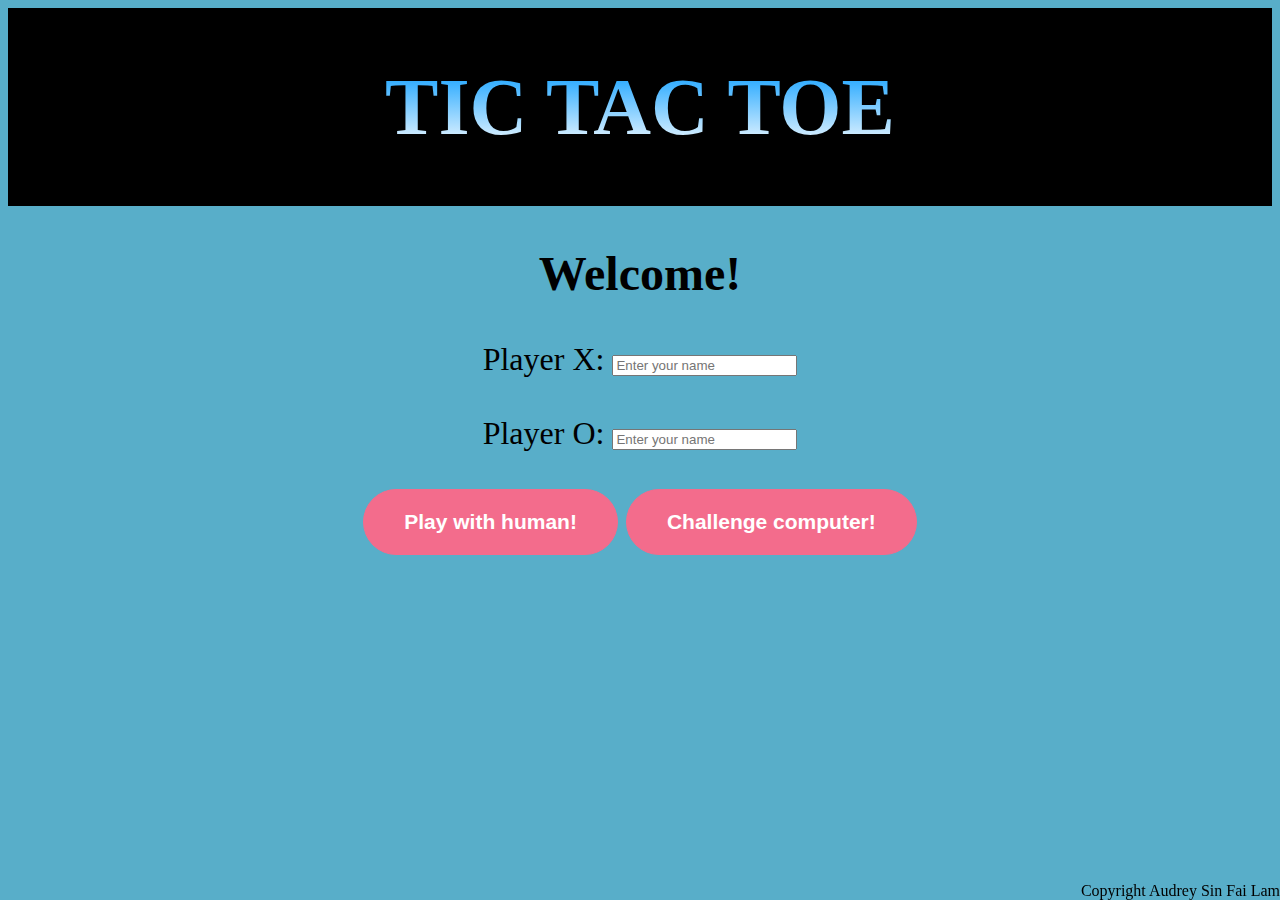
<file: index.html>
<!DOCTYPE html>
<html lang="en">
<head>
  <meta charset="UTF-8">
  <link rel="stylesheet" type="text/css" href="tic_tac_toe_homepage.css">
  <script type="text/javascript" src = "tic_tac_toe.js">
  </script>
  <title>Tic Tac Toe</title>
</head>
<body>
	<header>
		<h1>TIC TAC TOE</h1>
	</header>

	<main>
		<section id="homeScreen">
			<h2>Welcome!</h2>

			<label>Player X:</label>
			<input type="text" id="X" placeholder="Enter your name" />
			<br>
			<br>
			<label>Player O:</label>
			<input type="text" id="O" placeholder="Enter your name" />
			<br>
			<br>
			<input type="button" value="Play with human!" id="playButton" class="button" onclick="getName();" />
			<input type="button" value="Challenge computer!" id="playButton" class="button" onclick="startGame();" />
		</section>

		<section id="gameScreen">
			<h3><span id="playerX"></span> : <span id="Xscore">0</span>&nbsp; &nbsp; &nbsp; &nbsp;<span id="playerO"></span> : <span id="Oscore">0</span></h3>

			<p><span id="player"></span>'s turn</p>
			<p id = "message"></p>

			<div class="gameGrid">
				<div id="r1c1" class="tile" onclick="newMove(0,0);"> </div>
				<div id="r1c2" class="tile" onclick="newMove(0,1);"> </div>
				<div id="r1c3" class="tile" onclick="newMove(0,2);"> </div>
				<div id="r2c1" class="tile" onclick="newMove(1,0);"> </div>
				<div id="r2c2" class="tile" onclick="newMove(1,1);"> </div>
				<div id="r2c3" class="tile" onclick="newMove(1,2);"> </div>
				<div id="r3c1" class="tile" onclick="newMove(2,0);"> </div>
				<div id="r3c2" class="tile" onclick="newMove(2,1);"> </div>
				<div id="r3c3" class="tile" onclick="newMove(2,2);"> </div>
			</div>
			<br>
			<input type="button" value="Undo" id="undoButton" class="button" onclick="undo();" />
			<input type="button" value="Reset" id="resetButton" class="button" onclick="reset();" />
			<input type="button" value="Restart" id="newGameButton" class="button" onclick="newGame();" />

		</section>

	</main>

	<footer>Copyright Audrey Sin Fai Lam</footer>

</body>
</html>
</file>
<file: tic_tac_toe_homepage.css>
header {
  background-color: black;
  left: 0;
  top: 0;
  width: 100%;
  display: inline-block;
  text-align: center;
}


body{
  background-color: #58AEC9;
}

main {
  max-width: 800px;
  margin: auto;
  padding: 0px 0px;
  font-family: Apple Chancery;
  font-size: 200%;
  text-align: center;
}

h1{
  font-family: impact;
  font-size: 500%;
  text-align: center;
  background: -webkit-linear-gradient(#0099ff, white);
  -webkit-background-clip: text;
  -webkit-text-fill-color: transparent;
}

.button {
  padding: 20px 40px 20px;
  font-size: 21px;
  background-color: #F36C8C;
  font-weight: bold;
  text-shadow: 1px 1px #F36C8C;
  color: #ffffff;
  border-radius: 100px;
  -moz-border-radius: 100px;
  -webkit-border-radius: 100px;
  border: 1px solid #F36C8C;
  cursor: pointer;
}

footer {
  position: fixed;
  left: 0;
  bottom: 0;
  width: 100%;
  color:black;
  text-align: right;
  margin-top: 60px; 
}

#gameScreen, #message{
  display: none;
}

.gameGrid{
  display: grid;
  grid-template-columns: auto auto auto;
} 

.tile{
  background-color: white;
  border: 3px solid rgba(0, 0, 0, 100);
  padding: 20px;
  font-size: 30px;
  text-align: center;
  min-height: 40px;
}
</file>
